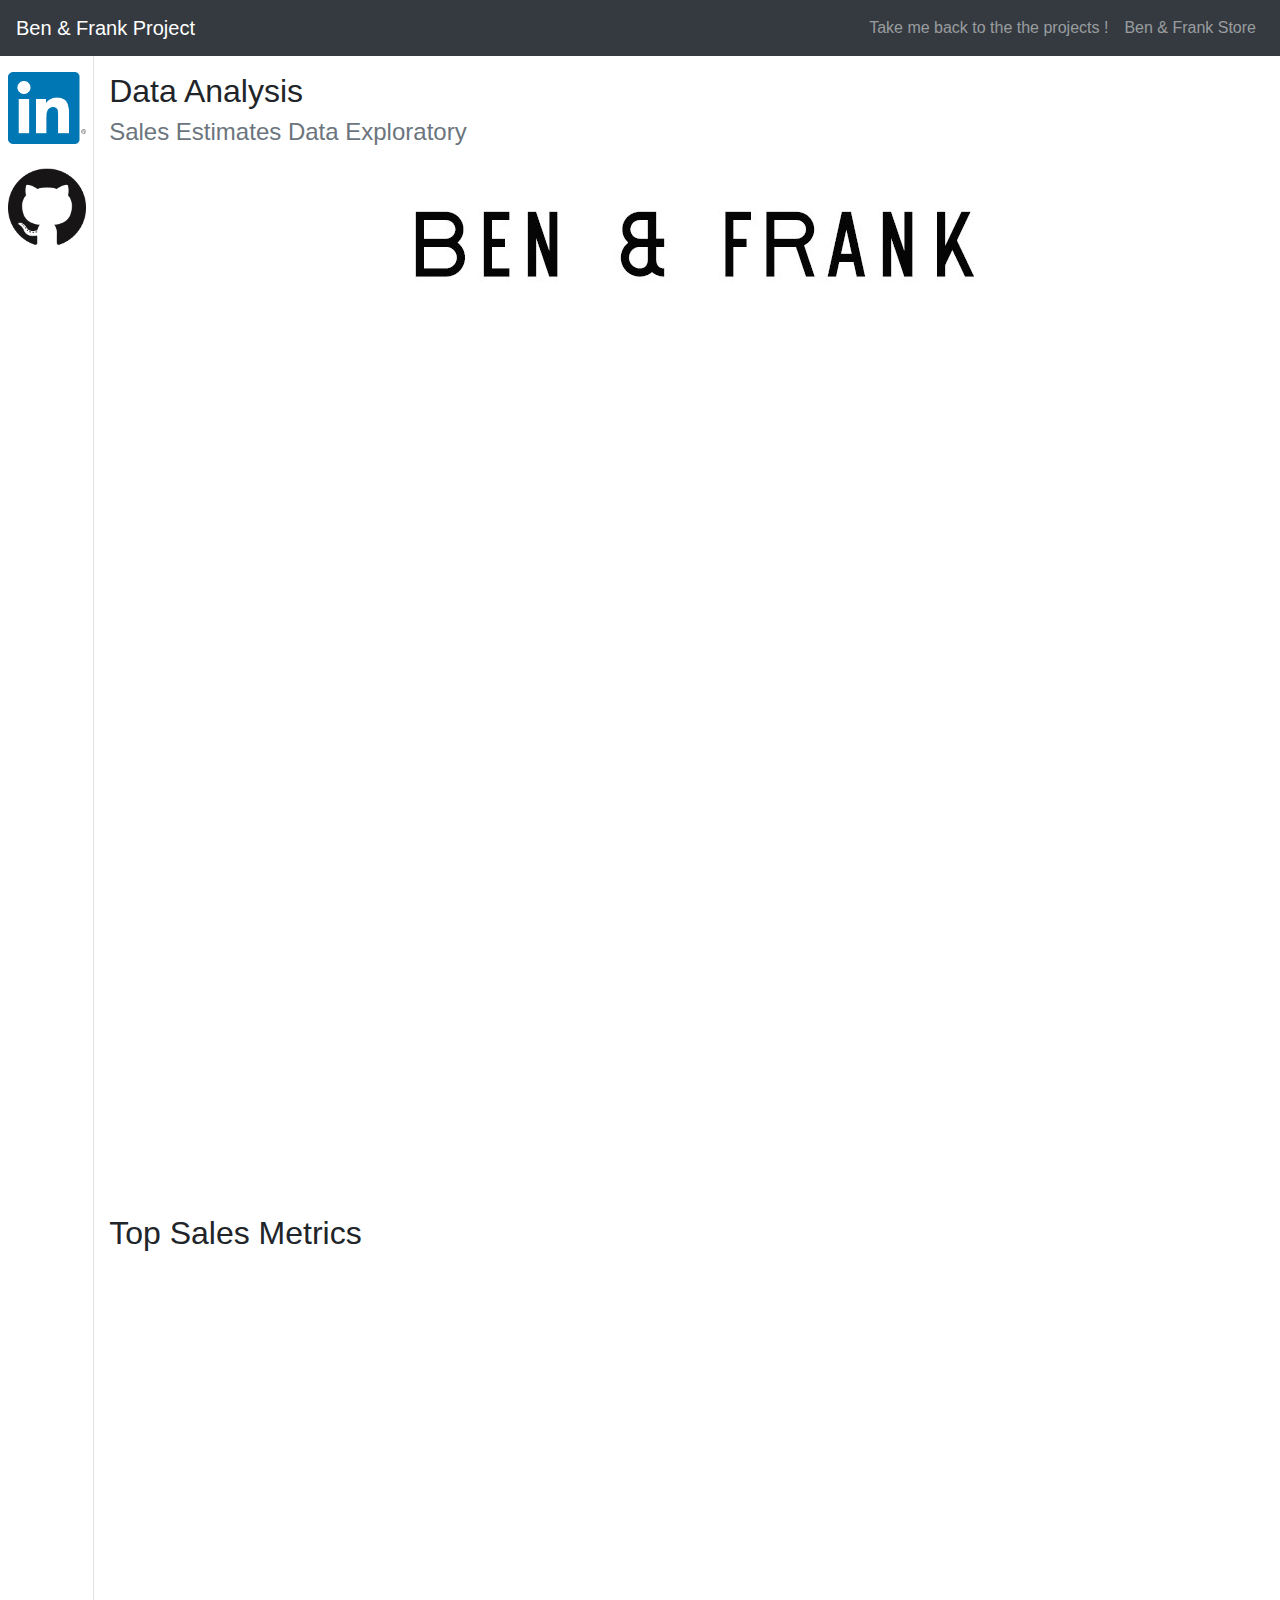
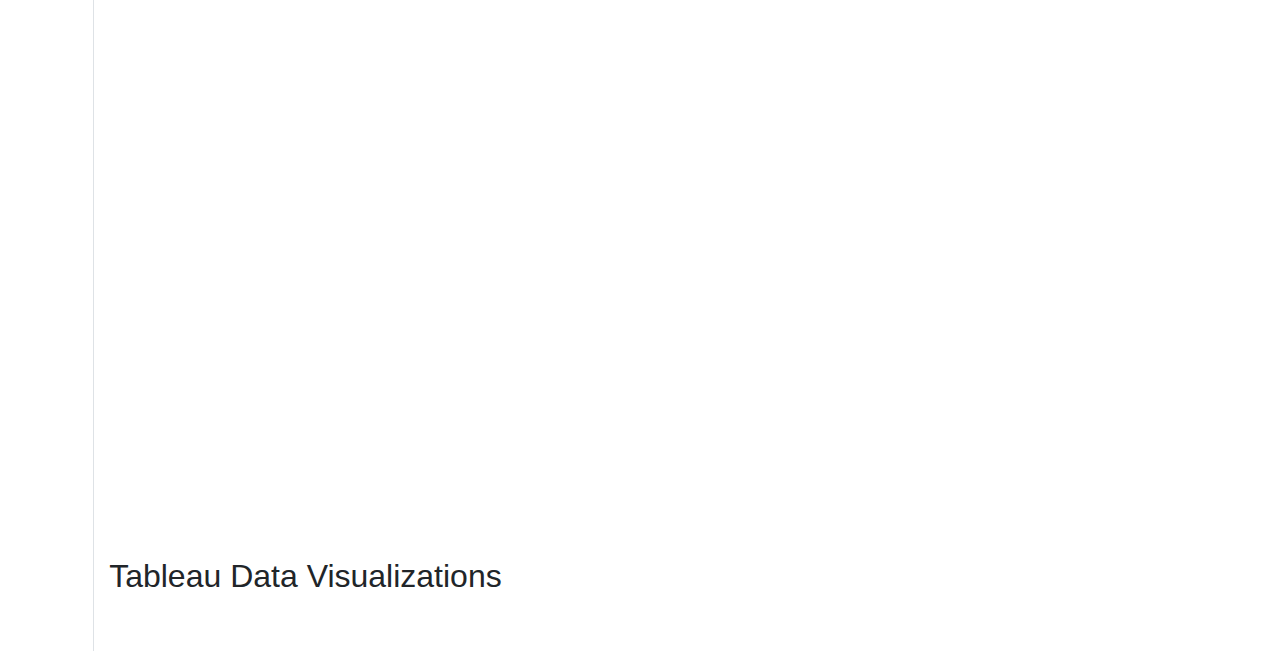
<file: index.html>
<head>

<title>Ben&Frank</title>

<!--import script files needed from plotly and bootstrap-->
<link rel="stylesheet" href="style.css">
<link rel="stylesheet" href="https://maxcdn.bootstrapcdn.com/bootstrap/4.0.0/css/bootstrap.min.css" integrity="sha384-Gn5384xqQ1aoWXA+058RXPxPg6fy4IWvTNh0E263XmFcJlSAwiGgFAW/dAiS6JXm" crossorigin="anonymous">
<script src="https://code.jquery.com/jquery-3.3.1.min.js" integrity="sha384-tsQFqpEReu7ZLhBV2VZlAu7zcOV+rXbYlF2cqB8txI/8aZajjp4Bqd+V6D5IgvKT" crossorigin="anonymous"></script> 
<script src="https://cdnjs.cloudflare.com/ajax/libs/popper.js/1.12.9/umd/popper.min.js" integrity="sha384-ApNbgh9B+Y1QKtv3Rn7W3mgPxhU9K/ScQsAP7hUibX39j7fakFPskvXusvfa0b4Q" crossorigin="anonymous"></script>
<script src="https://maxcdn.bootstrapcdn.com/bootstrap/4.0.0/js/bootstrap.min.js" integrity="sha384-JZR6Spejh4U02d8jOt6vLEHfe/JQGiRRSQQxSfFWpi1MquVdAyjUar5+76PVCmYl" crossorigin="anonymous"></script>
<script src="https://cdn.plot.ly/plotly-latest.min.js"></script>

</head>

<body>

<!--navbar links-->     
<nav class="navbar navbar-expand-lg navbar-dark bg-dark sticky-top">
   <a class="navbar-brand" href="#">Ben & Frank Project</a>
  <button class="navbar-toggler" type="button" data-toggle="collapse" 
  data-target="#navbarTogglerDemo02" 
  aria-controls="navbarTogglerDemo02" aria-expanded="false" 
  aria-label="Toggle navigation">
    <span class="navbar-toggler-icon"></span>
  </button>

  <div class="collapse navbar-collapse" id="navbarTogglerDemo02">
    <ul class="navbar-nav ml-auto mt-2 mt-lg-0">
      <li class="nav-item">
        <a class="nav-link" href="https://dannie-ml.github.io/MyPortfolio/#portfolio" target="_blank">Take me back to the the projects !</a>
      </li>
      <li class="nav-item">
        <a class="nav-link" href="https://benandfrank.com/" target="_blank">Ben & Frank Store</a>
      </li>
    </ul>
  </div>
</nav>

<!--middle section-->       
<div class="row">

    <!--social media buttons column-->      
    <div class="col-1 border-right">
        <div id="follow-me" class="mt-3">
            <a href="https://www.linkedin.com/in/daniel-mendoza-lopez-9220aa133/" target="_blank">
                <img src="./static/img/linkedinlogo.png" alt="linkedin" class="img-fluid mb-4 ml-2">
            </a>
            <a href="https://github.com/dannie-ml" target="_blank">
                <img src="./static/img/githublogo.png" alt="github" class="img-fluid ml-2">
            </a>
        </div>
    </div>

    <!--visualizations column-->        
    <div class="col-11">

        <!--chart descriptions-->       
        <div id="middle-info" class="mt-3">

            <h2 id="tag-line">Data Analysis</h2>
            <h4 id="tag-line" class="text-muted">Sales Estimates Data Exploratory</h4>
            <br>
            <br>

        <div class ='text-center'>
            <img src="./static/img/benfrank.jpg" class="rounded" alt="Responsive image">
        </div>
        <br>
        <br>
        <h4 id='tag-line'></h4>

        <ul class = 'li-font'>
            
        </ul>

    </div>
        <br>
        <br>

        <div class = 'text-center'>
            <iframe src="https://jovian.ai/embed?url=https://jovian.ai/dannie-ml/exploratory-data-analysis/v/1" title="Jovian Viewer" height="800" width="800" frameborder="0" scrolling="auto"></iframe>        
        </div>


        <!--chart descriptions-->       
        <div id="middle-info" class="mt-3">
            <h2 id = 'tag-line'> Top Sales Metrics </h2>
        <br>
        <br>
        <div class = 'text-center'>
            <iframe src="https://jovian.ai/embed?url=https://jovian.ai/dannie-ml/bf-metrics/v/1" title="Jovian Viewer" height="800" width="800" frameborder="0" scrolling="auto"></iframe>
        </div>    
            <br>
            <br>
            <h2 id="tag-line">Tableau Data Visualizations</h2>
            <br>
            <br>        
 
             <div class = 'text-center'>
                  <div class='tableauPlaceholder' id='viz1607479202355' style='position: relative'><noscript><a href='#'><img alt=' ' src='https:&#47;&#47;public.tableau.com&#47;static&#47;images&#47;Be&#47;BenFrank_Visualizations&#47;Historia1&#47;1_rss.png' style='border: none' /></a></noscript><object class='tableauViz'  style='display:none;'><param name='host_url' value='https%3A%2F%2Fpublic.tableau.com%2F' /> <param name='embed_code_version' value='3' /> <param name='site_root' value='' /><param name='name' value='BenFrank_Visualizations&#47;Historia1' /><param name='tabs' value='no' /><param name='toolbar' value='yes' /><param name='static_image' value='https:&#47;&#47;public.tableau.com&#47;static&#47;images&#47;Be&#47;BenFrank_Visualizations&#47;Historia1&#47;1.png' /> <param name='animate_transition' value='yes' /><param name='display_static_image' value='yes' /><param name='display_spinner' value='yes' /><param name='display_overlay' value='yes' /><param name='display_count' value='yes' /><param name='language' value='es' /></object></div>                <script type='text/javascript'>                    var divElement = document.getElementById('viz1607479202355');                    var vizElement = divElement.getElementsByTagName('object')[0];                    vizElement.style.width='1016px';vizElement.style.height='991px';                    var scriptElement = document.createElement('script');                    scriptElement.src = 'https://public.tableau.com/javascripts/api/viz_v1.js';                    vizElement.parentNode.insertBefore(scriptElement, vizElement);                </script>
             </div>


<!--footer section-->               
<div id="footer" class="container"></div>

</body>


<footer>

</footer>


</html>
</file>
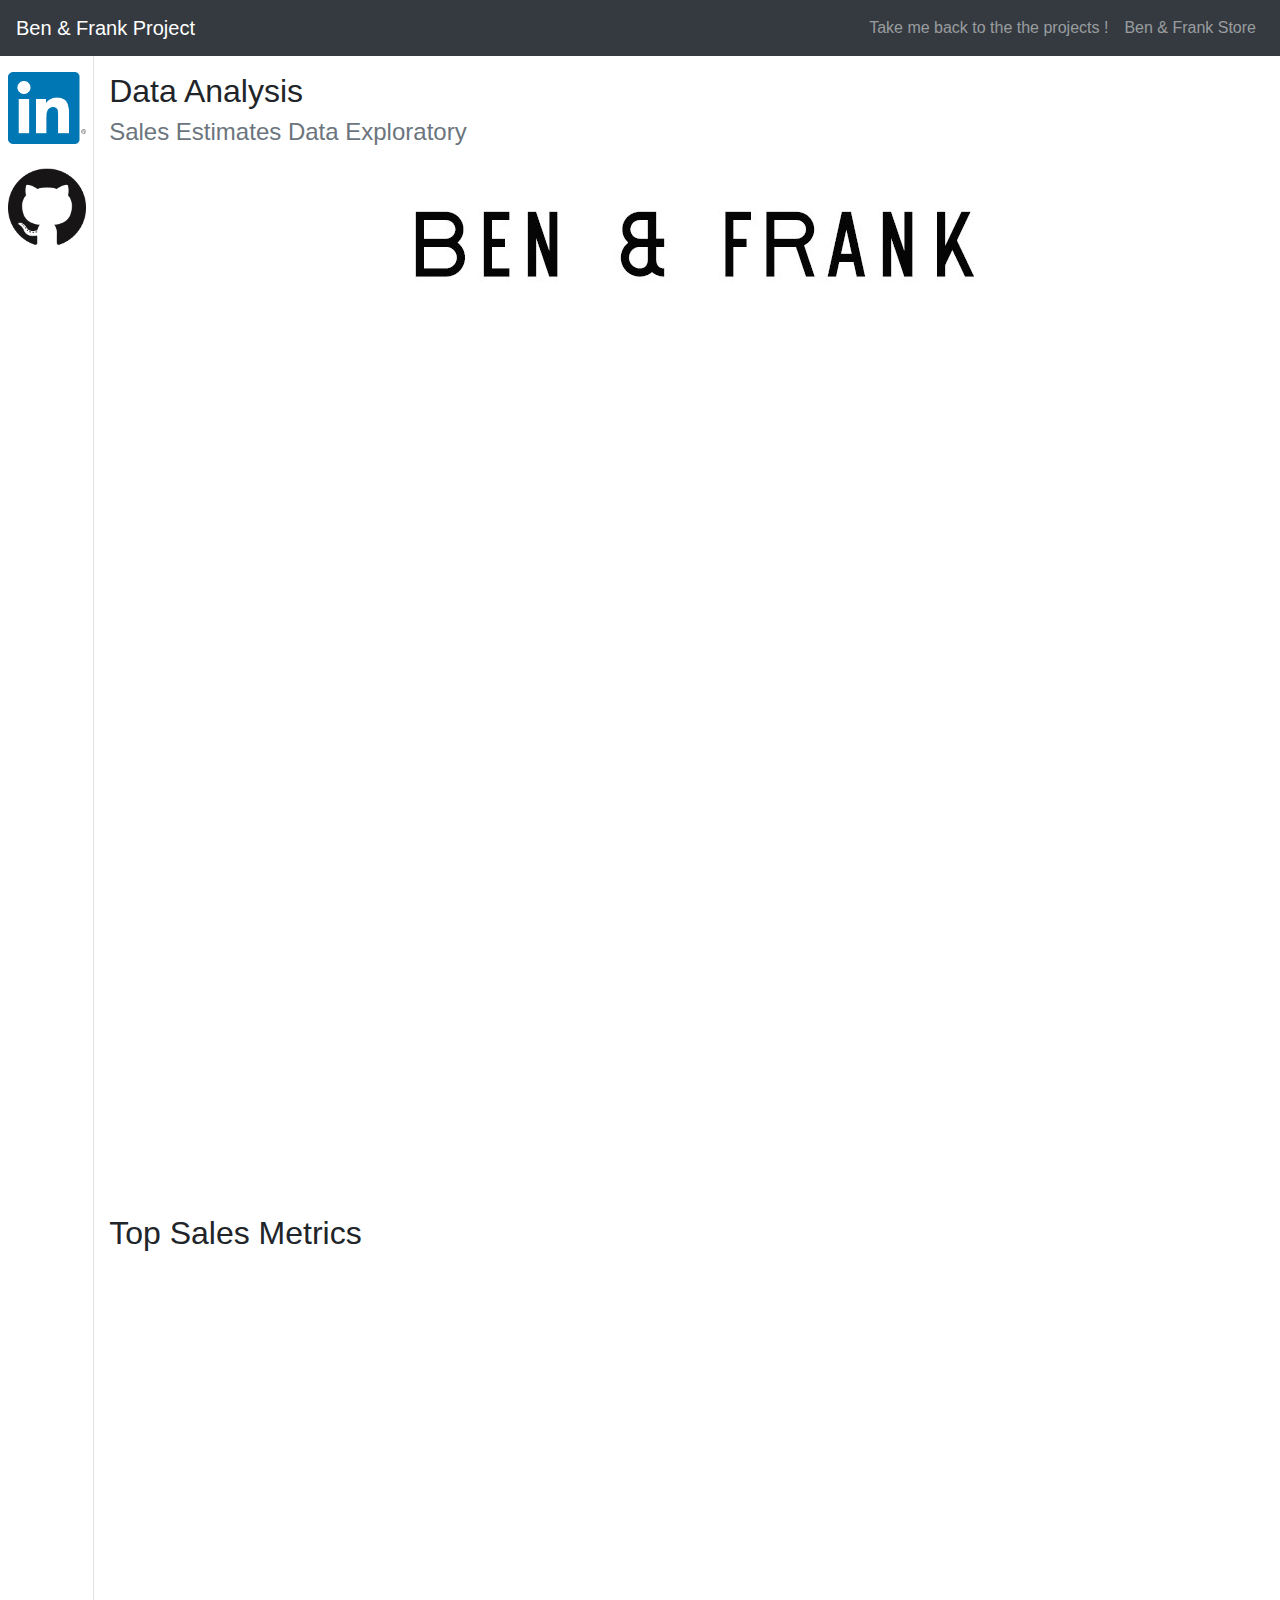
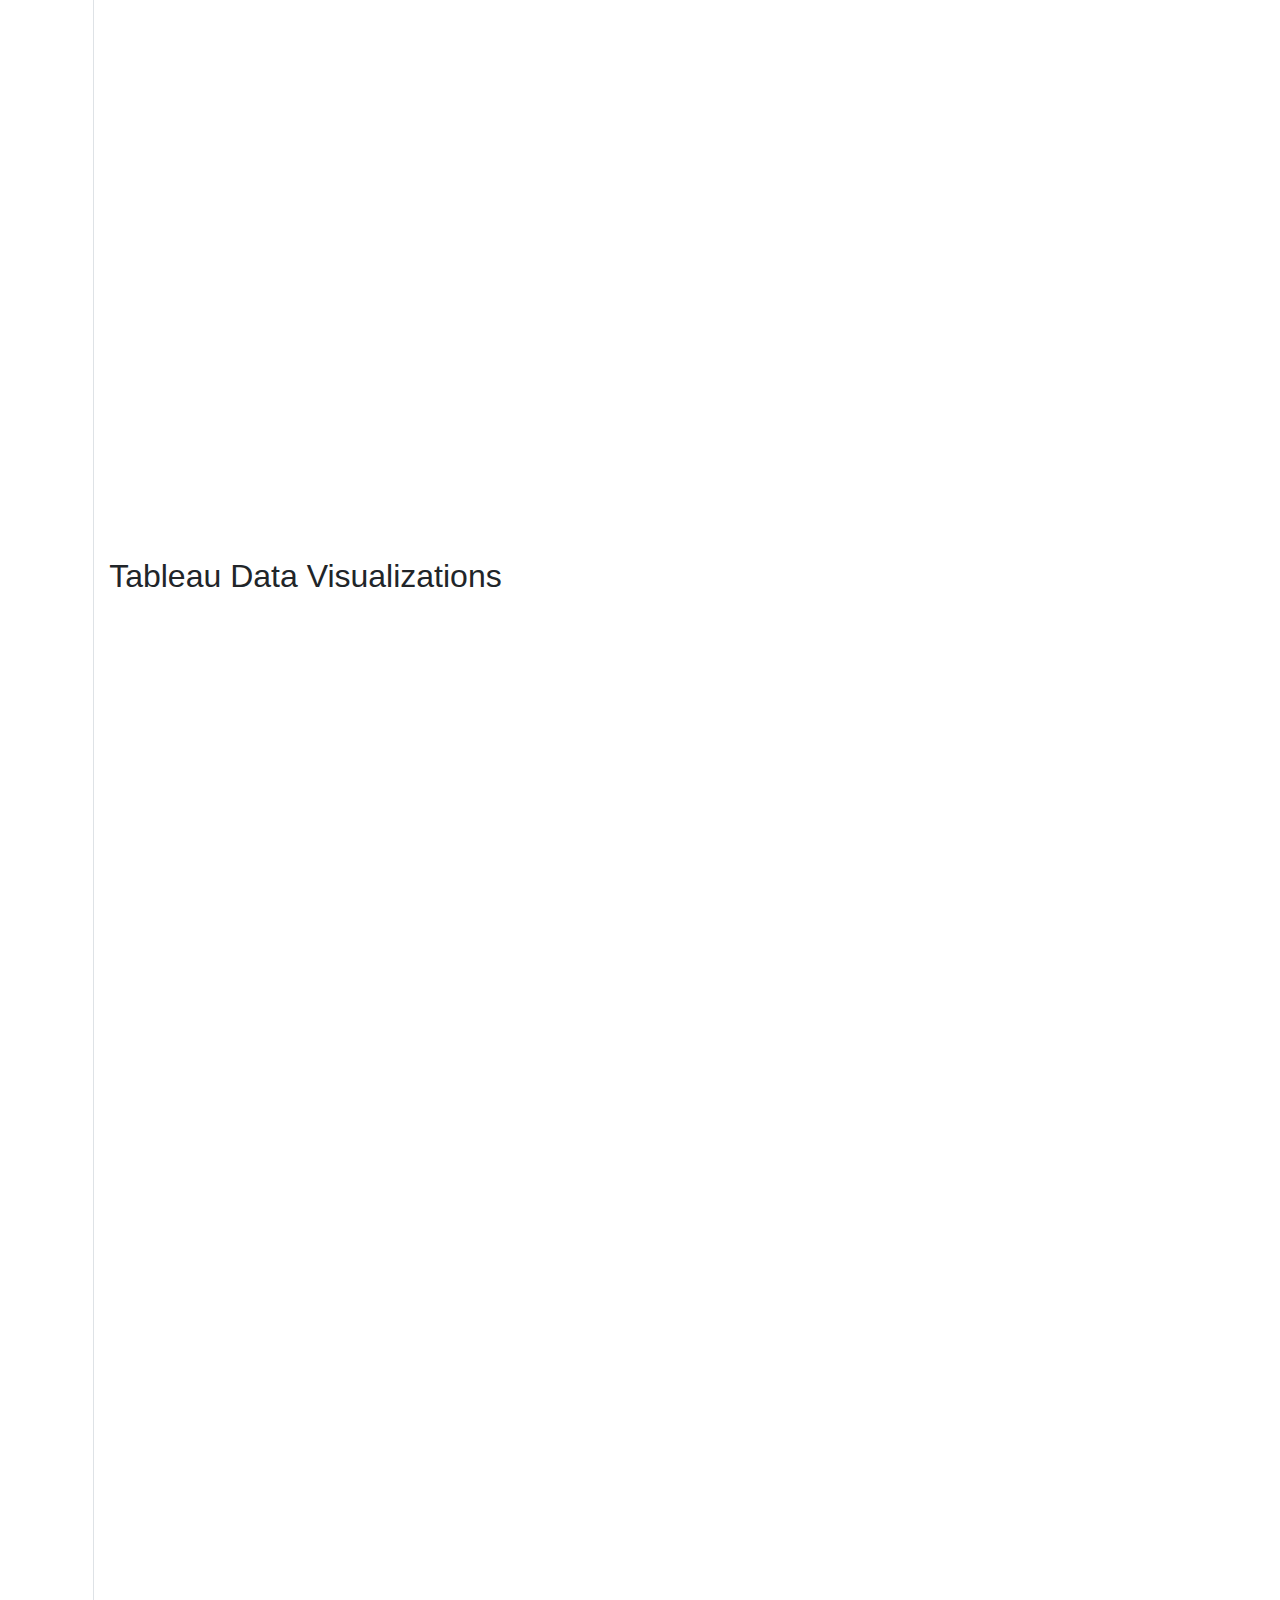
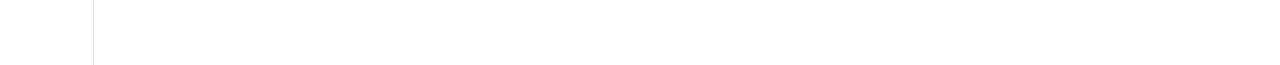
<file: Ben&Frank_Page/index.html>
<head>

<title>Ben&Frank</title>

<!--import script files needed from plotly and bootstrap-->
<link rel="stylesheet" href="style.css">
<link rel="stylesheet" href="https://maxcdn.bootstrapcdn.com/bootstrap/4.0.0/css/bootstrap.min.css" integrity="sha384-Gn5384xqQ1aoWXA+058RXPxPg6fy4IWvTNh0E263XmFcJlSAwiGgFAW/dAiS6JXm" crossorigin="anonymous">
<script src="https://code.jquery.com/jquery-3.3.1.min.js" integrity="sha384-tsQFqpEReu7ZLhBV2VZlAu7zcOV+rXbYlF2cqB8txI/8aZajjp4Bqd+V6D5IgvKT" crossorigin="anonymous"></script> 
<script src="https://cdnjs.cloudflare.com/ajax/libs/popper.js/1.12.9/umd/popper.min.js" integrity="sha384-ApNbgh9B+Y1QKtv3Rn7W3mgPxhU9K/ScQsAP7hUibX39j7fakFPskvXusvfa0b4Q" crossorigin="anonymous"></script>
<script src="https://maxcdn.bootstrapcdn.com/bootstrap/4.0.0/js/bootstrap.min.js" integrity="sha384-JZR6Spejh4U02d8jOt6vLEHfe/JQGiRRSQQxSfFWpi1MquVdAyjUar5+76PVCmYl" crossorigin="anonymous"></script>
<script src="https://cdn.plot.ly/plotly-latest.min.js"></script>

</head>

<body>

<!--navbar links-->     
<nav class="navbar navbar-expand-lg navbar-dark bg-dark sticky-top">
   <a class="navbar-brand" href="#">Ben & Frank Project</a>
  <button class="navbar-toggler" type="button" data-toggle="collapse" 
  data-target="#navbarTogglerDemo02" 
  aria-controls="navbarTogglerDemo02" aria-expanded="false" 
  aria-label="Toggle navigation">
    <span class="navbar-toggler-icon"></span>
  </button>

  <div class="collapse navbar-collapse" id="navbarTogglerDemo02">
    <ul class="navbar-nav ml-auto mt-2 mt-lg-0">
      <li class="nav-item">
        <a class="nav-link" href="https://dannie-ml.github.io/MyPortfolio/#portfolio" target="_blank">Take me back to the the projects !</a>
      </li>
      <li class="nav-item">
        <a class="nav-link" href="https://benandfrank.com/" target="_blank">Ben & Frank Store</a>
      </li>
    </ul>
  </div>
</nav>

<!--middle section-->       
<div class="row">

    <!--social media buttons column-->      
    <div class="col-1 border-right">
        <div id="follow-me" class="mt-3">
            <a href="https://www.linkedin.com/in/daniel-mendoza-lopez-9220aa133/" target="_blank">
                <img src="./static/img/linkedinlogo.png" alt="linkedin" class="img-fluid mb-4 ml-2">
            </a>
            <a href="https://github.com/dannie-ml" target="_blank">
                <img src="./static/img/githublogo.png" alt="github" class="img-fluid ml-2">
            </a>
        </div>
    </div>

    <!--visualizations column-->        
    <div class="col-11">

        <!--chart descriptions-->       
        <div id="middle-info" class="mt-3">

            <h2 id="tag-line">Data Analysis</h2>
            <h4 id="tag-line" class="text-muted">Sales Estimates Data Exploratory</h4>
            <br>
            <br>

        <div class ='text-center'>
            <img src="./static/img/benfrank.jpg" class="rounded" alt="Responsive image">
        </div>
        <br>
        <br>
        <h4 id='tag-line'></h4>

        <ul class = 'li-font'>
            
        </ul>

    </div>
        <br>
        <br>

        <div class = 'text-center'>
            <iframe src="https://jovian.ai/embed?url=https://jovian.ai/dannie-ml/exploratory-data-analysis/v/1" title="Jovian Viewer" height="800" width="800" frameborder="0" scrolling="auto"></iframe>        
        </div>


        <!--chart descriptions-->       
        <div id="middle-info" class="mt-3">
            <h2 id = 'tag-line'> Top Sales Metrics </h2>
        <br>
        <br>
        <div class = 'text-center'>
            <iframe src="https://jovian.ai/embed?url=https://jovian.ai/dannie-ml/bf-metrics/v/1" title="Jovian Viewer" height="800" width="800" frameborder="0" scrolling="auto"></iframe>
        </div>    
            <br>
            <br>
            <h2 id="tag-line">Tableau Data Visualizations</h2>
            <br>
            <br>        
 
             <div class = 'text-center'>
                 <script type='text/javascript' src='https://dub01.online.tableau.com/javascripts/api/viz_v1.js'></script><div class='tableauPlaceholder' style='width: 1016px; height: 1014px;'><object class='tableauViz' width='1016' height='1014' style='display:none;'><param name='host_url' value='https%3A%2F%2Fdub01.online.tableau.com%2F' /> <param name='embed_code_version' value='3' /> <param name='site_root' value='&#47;t&#47;studios14' /><param name='name' value='BenFrank&#47;Historia1' /><param name='tabs' value='yes' /><param name='toolbar' value='yes' /><param name='showAppBanner' value='false' /></object>
             </div>


<!--footer section-->               
<div id="footer" class="container"></div>

</body>


<footer>

</footer>


</html>
</file>
<file: style.css>
.li-font{
    font-weight: bold;
}
</file>
<file: Ben&Frank_Page/style.css>
.li-font{
    font-weight: bold;
}
</file>
